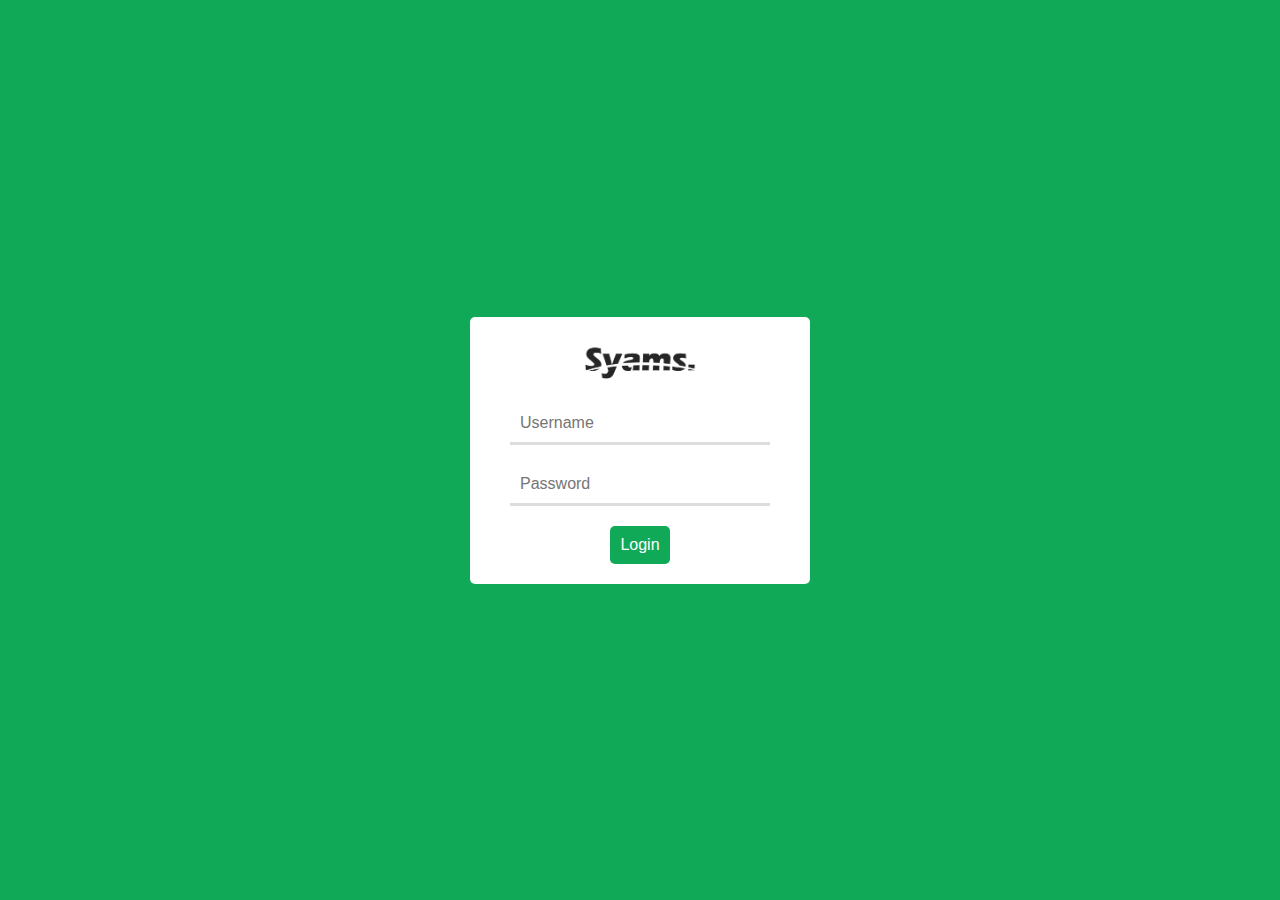
<file: login.html>
<!DOCTYPE html>
<html>
    <head>
		<link type="text/css" rel="stylesheet" href="asset/css/admin.css">
		<title>Login</title>
	</head>
	
	<body>
		<form>
			<img src="asset/img/logo.jpg" alt="">
			<input type="text" placeholder="Username">
			<input type="password" placeholder="Password">
			<button type="submit">Login</button>
		</form>
	</body>
</html>
</file>
<file: asset/css/admin.css>
html,body {
	height:100%;
	width:100%;
	margin:0;
}
body , body {
	display:flex;
	background-color: #10A957;
	font-family: 'Arial';
}
form {
	margin:auto;
	background-color: #fff;
	padding: 20px;
	border-radius: 5px;
}
form img {
	margin: auto;
	width: 10vw;
	display: block;
	margin-bottom: 20px;
}
input {
	padding: 10px;
	width: 15em;
	display: block;
}
input:focus {
	border-bottom: 3px solid #10A957; 
}
input, button {
	display: block;
	font-size: 16px;
	margin: 20px;
	border: none;
	border-bottom: 3px solid #ddd; 
}
button {
	cursor: pointer;
	text-align: center;
	margin: auto;
	background-color: #10A957;
	padding: 10px;
	border-radius: 5px;
	border: none;
	color: #fff;
}
button:hover {
	background-color: #10A990;
}
</file>
